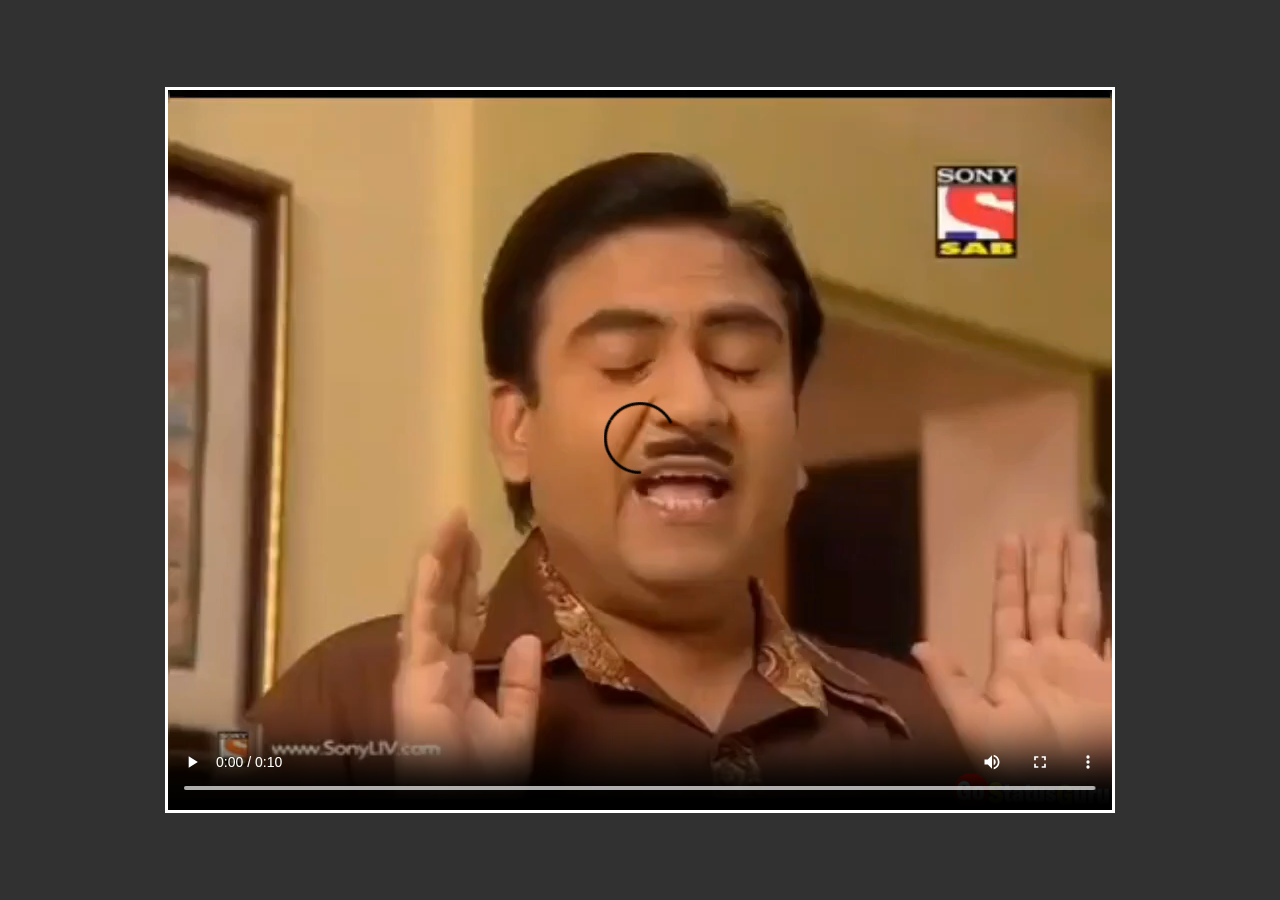
<file: jetha.html>
<!DOCTYPE html>
<html lang="en">
<head>
    <meta charset="UTF-8">
    <meta name="viewport" content="width=device-width, initial-scale=1.0">
    <style>
        body {
            margin: 0;
            padding: 0;
            background-color: rgb(49, 49, 49); 
            display: flex;
            align-items: center;
            justify-content: center;
            height: 100vh;
        }

        section {
            position: relative;
            border: 3px solid #fff; 
            overflow: hidden;
        }

        video {
            width: 100%;
            height: auto;
            display: block;
        }

    </style>
    <title>Happy Diwali</title>
</head>
<body>
    <section>
        <video autoplay loop controls>
            <source src="Happy Diwali Jethalal Video Status Download(GoStatusGuru.Com).mp4" type="video/mp4">
            Error !!
        </video>
    </section>
</body>
</html>
</file>
